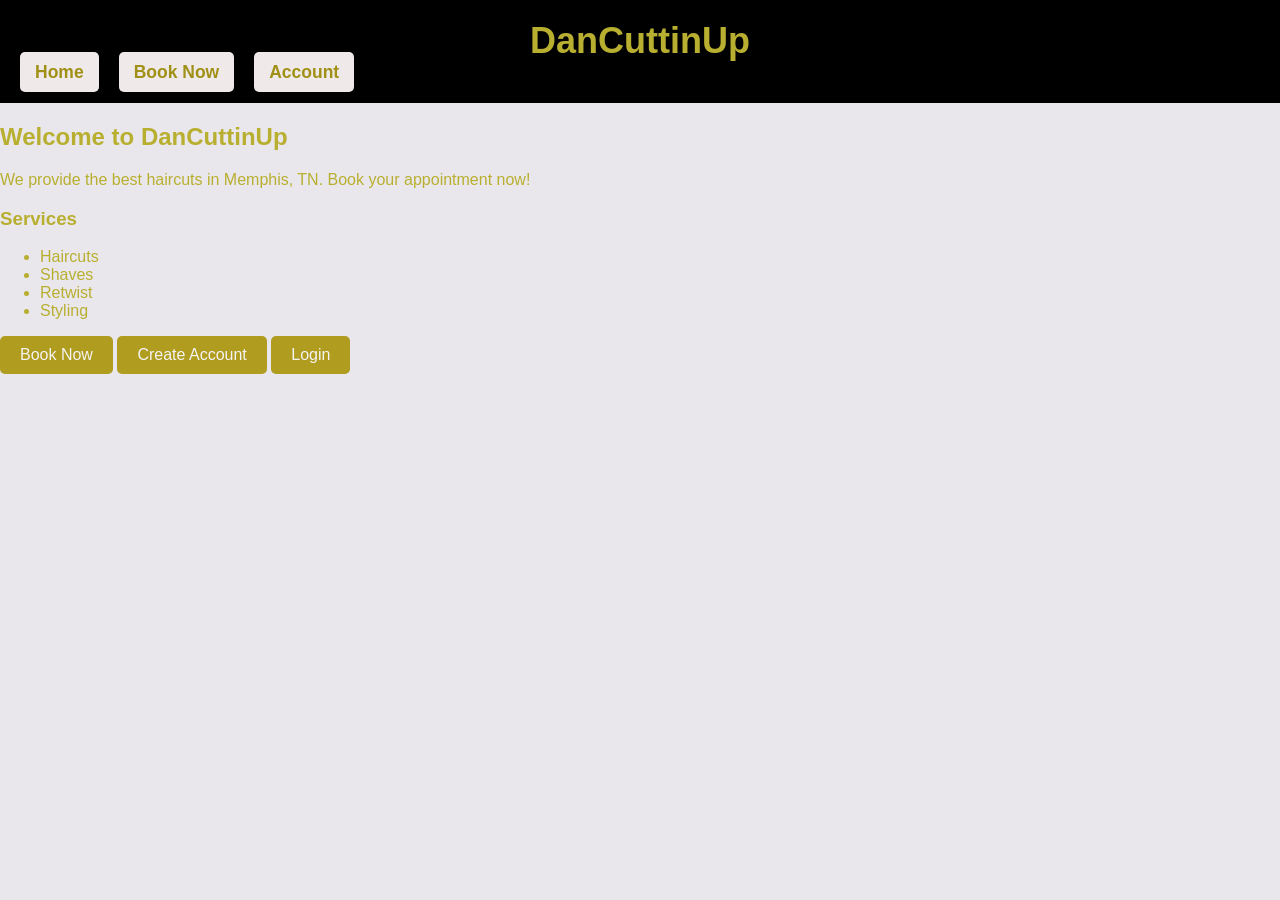
<file: index.html>
<!DOCTYPE html>
<html lang="en">
<head>
    <meta charset="UTF-8">
    <meta name="viewport" content="width=device-width, initial-scale=1.0">
    <title>Booking Page-Home</title>
    <link rel="stylesheet" href="index.css">
</head>
<body>
<header>
    <h1>DanCuttinUp</h1>
    <nav>
        <ul class="nav-links">
            <li><a href="index.html">Home</a></li>
            <li><a href="booking.html">Book Now</a></li>
            <li><a href="contact.html">Account</a></li>
        </ul>
    </nav>
    
</header>
<div class="content">
    <h2>Welcome to DanCuttinUp</h2>
    <p>We provide the best haircuts in Memphis, TN. Book your appointment now!</p>
    <h3>Services</h3>
    <ul>
        <li>Haircuts</li>
        <li>Shaves</li>
        <li>Retwist</li>
        <li>Styling</li>
    </ul>
</div>
<button id="bookNowBtn">Book Now</button>
<button id="createAccountBtn">Create Account</button>
<button id="loginBtn">Login</button>



<script src="index.js"></script>
</body>
</html>
</file>
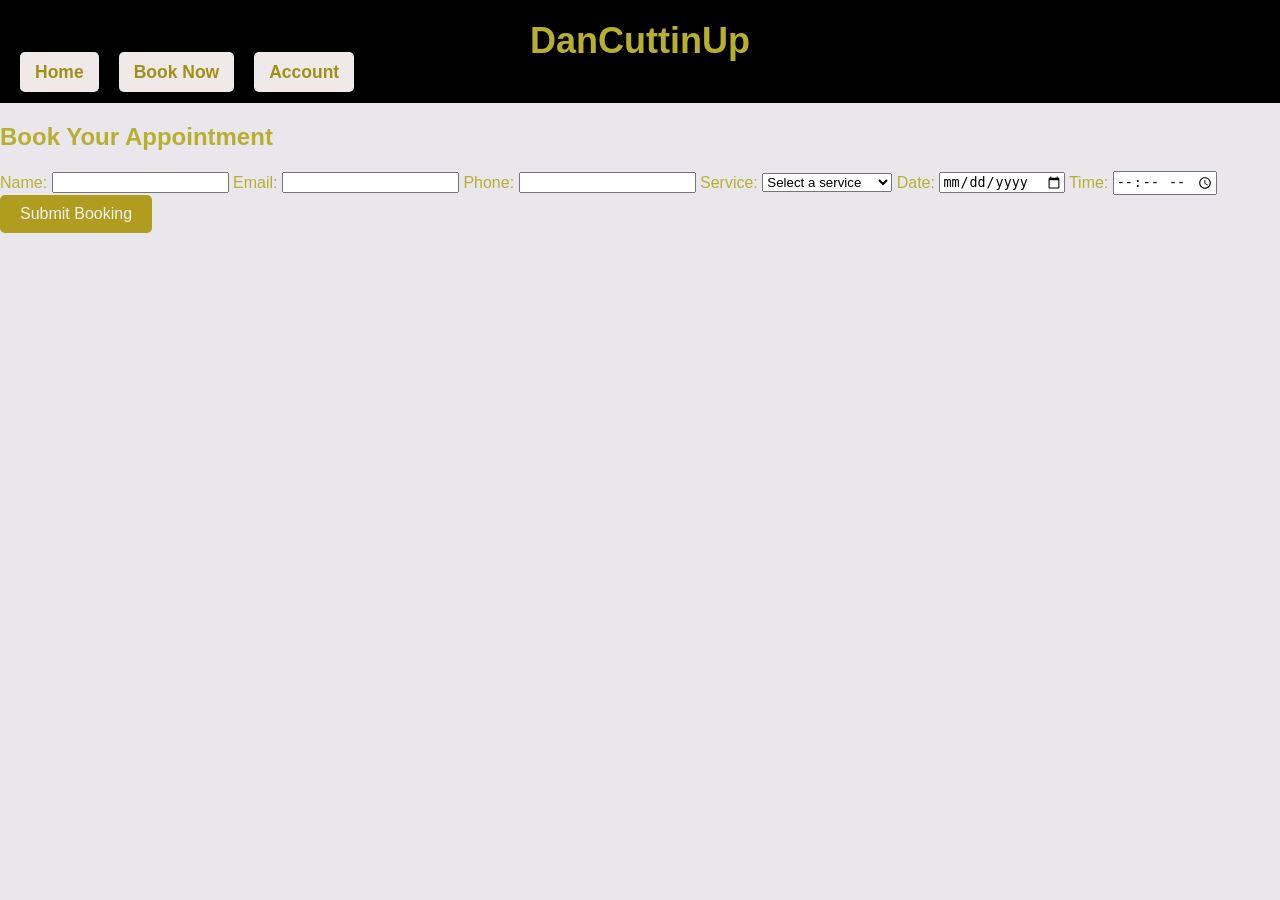
<file: booking.html>
<!DOCTYPE html>
<html lang="en">
<head>
    <meta charset="UTF-8">
    <meta name="viewport" content="width=device-width, initial-scale=1.0">
    <title>Booking Page</title>
    <link rel="stylesheet" href="index.css">
</head>
<body>
    <header>
        <h1>DanCuttinUp</h1>
        <nav>
            <ul class="nav-links">
                <li><a href="index.html">Home</a></li>
                <li><a href="booking.html">Book Now</a></li>
                <li><a href="contact.html">Account</a></li>
            </ul>
        </nav>
    </header>
    <div class="content">
        <h2>Book Your Appointment</h2>
        <form id="bookingForm">
            <label for="name">Name:</label>
            <input type="text" id="name" name="name" required>

            <label for="email">Email:</label>
            <input type="email" id="email" name="email" required>

            <label for="phone">Phone:</label>
            <input type="tel" id="phone" name="phone" required>

            <label for="service">Service:</label>
            <select id="service" name="service" required>
                <option value="">Select a service</option>
                <option value="haircut-and-beard">Haircut and Beard</option>
                <option value="haircut">Haircut</option>
                <option value="beard-trim">Beard Trim</option>
                <option value="kids-haircut">Kids Haircut</option>
                <option value="retwist">Retwist</option>
            </select>

            <label for="date">Date:</label>
            <input type="date" id="date" name="date" required>

            <label for="time">Time:</label>
            <input type="time" id="time" name="time" required>

            <button type="submit">Submit Booking</button>
        </form>
    </div>

    <script src="booking.js"></script>
</body>
</html>
</file>
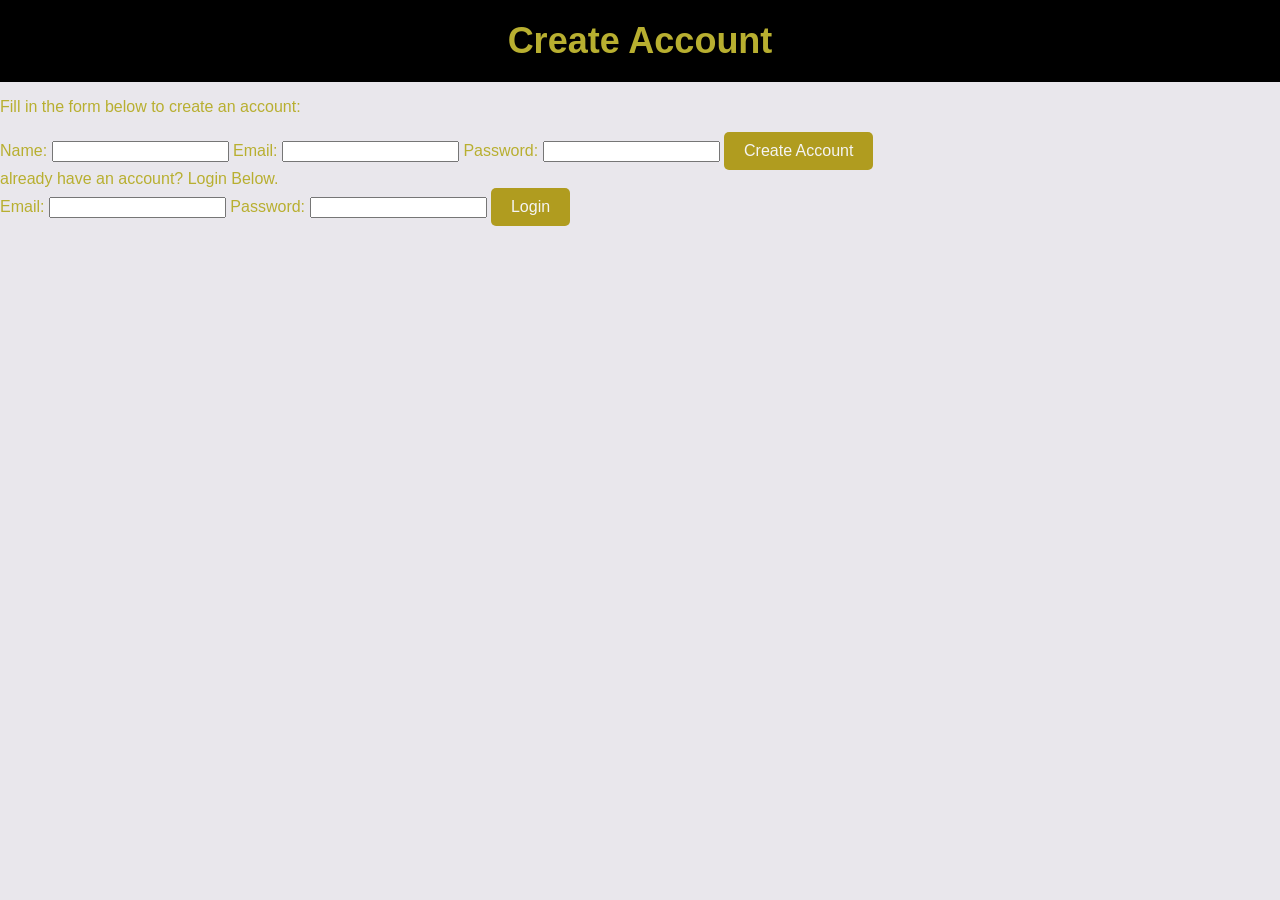
<file: contact.html>
<!DOCTYPE html>
<html lang="en">
<head>
    <meta charset="UTF-8">
    <meta name="viewport" content="width=device-width, initial-scale=1.0">
    <title>Create Account</title>
    <link rel="stylesheet" href="index.css">
</head>
<body>
    <header>
        <h1>Create Account</h1>
    </header>
    <main>
        <p>Fill in the form below to create an account:</p>
        <form action="submit_create_account_form.php" method="post">
            <label for="name">Name:</label>
            <input type="text" id="name" name="name" required>

            <label for="email">Email:</label>
            <input type="email" id="email" name="email" required>

            <label for="password">Password:</label>
            <input type="password" id="password" name="password" required>

            <button type="submit">Create Account</button>
             </form>
<a>already have an account? Login Below</a>.
<form id="loginForm" action="submit_login_form.php" method="post">
            <label for="loginEmail">Email:</label>
            <input type="email" id="loginEmail" name="loginEmail" required>

            <label for="loginPassword">Password:</label>
            <input type="password" id="loginPassword" name="loginPassword" required>

            <button type="submit">Login</button>
        </form>
    </main>
</body>
</html>
</file>
<file: index.css>
.nav-links {
  display: flex;
  list-style: none;
  padding: 0;
  margin: 0;
}
.nav-links a {
    text-decoration: none;
    color: #a09015;
    background-color: #efe9e9;
    padding: 10px 15px;
    border-radius: 5px;
    list-style: none;
    font-weight: bold;
    font-size: 17.5px;
}
.nav-links a:hover {
    text-decoration: none;
}
.nav-links a {
    margin-right: 20px;
}
body {
    background-color: #e9e7ec;
    color: #b8af30;
    font-family: Arial, sans-serif;
    margin: 0;
    padding: 0;
}
header {
    background-color: #000000;
    padding: 20px;
    text-align: center;
}
h1 {
    margin: 0;
    font-size: 36px;
}
button{
    background-color: #b09c1f;
    color: #f4f4f4;
    border: none;
    padding: 10px 20px;
    border-radius: 5px;
    cursor: pointer;
    font-size: 16px;
}
</file>
